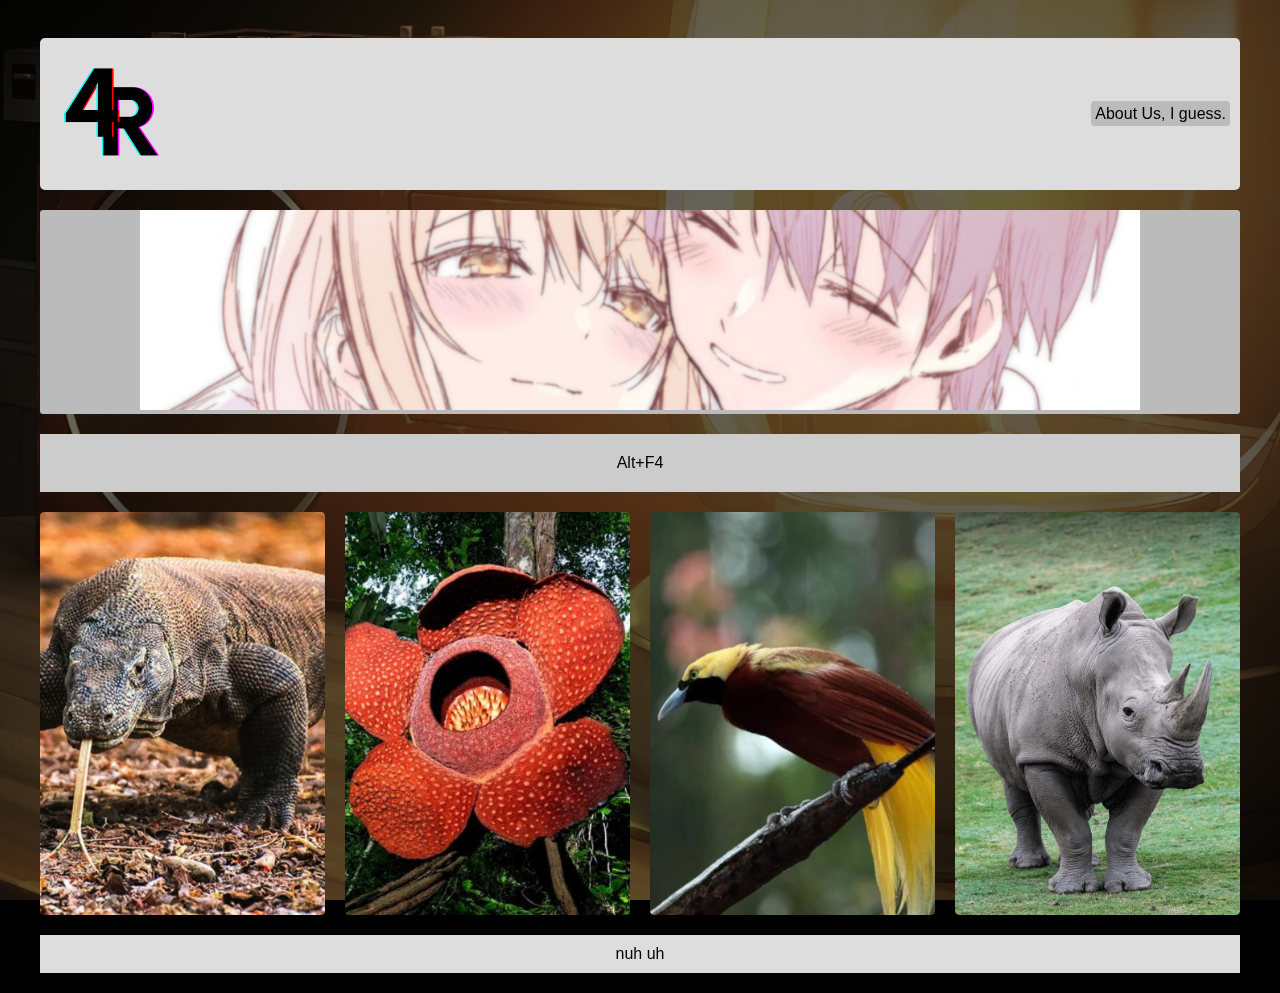
<file: index.html>
<!DOCTYPE html>
<html lang="en">
<head>
    <meta charset="UTF-8">
    <meta name="viewport" content="width=device-width, initial-scale=1.0">
    <title>HomePage</title>
    <link rel="icon" href="/Images/pageinfo.ico" type="image/x-icon"><br>
    <link rel="stylesheet" href="styles.css">
</head>
<body>
    <div class="container">
        <header>
            <div class="logo">
                <a href="/">
                    <img 
                    src="/Images/RTFPassiveMode.png" 
                    class="hover-swap" 
                    alt="Default Image" 
                    onmouseover="this.src='/Images/logomode1.png'" 
                    onmouseout="this.src='/Images/RTFPassiveMode.png'"
                    width="128px"
                    height="128px" 
                    >
                </a>
            </div>
            <nav><a href="/Other Pages/Profile/">About Us, I guess.</a></nav>
        </header>
        <div class="banner">
            <img src="/Images/Mahiruaaaaaaaaaa.png">
        </div>
        <div class="intro">Alt+F4</div>
        <div class="boxes">
            <div class="box">
                <a href="/Other Pages/komodo/"><img src="/Images/1.png" width="400px" height="auto"></a>
            </div>
            <div class="box">
                <a href="/Other Pages/Rafflesia/"><img src="/Images/2.png" width="400px" height="auto"></a>
            </div>
            <div class="box">
                <a href="/Other Pages/Cendrawasih/"><img src="/Images/3.png" width="400px" height="auto"></a>
            </div>
            <div class="box">
                <a href="/Other Pages/Badak/"><img src="/Images/Rhino Cool AF.png" width="400px" height="auto"></a>
            </div>
        </div>
        <footer>nuh uh</footer>
    </div>
</body>
</html>
</file>
<file: styles.css>
body {
    margin: 0;
    font-family: Arial, sans-serif;
    position: relative; 
    background-color: #000; /
}

body::before{
    content: '';
    position: fixed;
    top: 0;
    left: 0;
    width: 100%;
    height: 100%;
    background-image: url(/Images/yay.png);
    background-position: center;
    background-repeat: no-repeat;
    background-size: cover; 
    filter: brightness(40%);
    z-index: -1; 
}

.container {
    max-width: 1200px;
    margin: 0 auto;
    padding: 20px;
}

header {
    display: flex;
    justify-content: space-between;
    align-items: center;
    padding: 10px;
    background-color: #ddd;
    border-radius: 5px;
}

.logo {
    flex: 1;
    text-align: left;
}

nav {
    flex: 2;
    text-align: right;
}

nav a {
    text-decoration: none;
    color: black;
    padding: 4px;
    background-color: #bbb;
    border-radius: 4px;
}

nav:hover{
    color: rgb(0, 0, 0);
    padding: 6px;
}

.banner {
    background-color: #bbb;
    text-align: center;
    margin: 20px 0;
    border-radius: 3px;
}

.intro {
    background-color: #ccc;
    text-align: center;
    padding: 20px;
    margin: 20px 0;
}

.boxes {
    display: flex;
    justify-content: space-between;
    gap: 20px;
}

.box {
    position: relative;
    flex: 1;
    text-align: center;
    border-radius: 4px;
    overflow: hidden;
    cursor: pointer;
}

.box img{
    border-radius: 4px;
    width: 100%;
    height: auto;
    display: block;
    transition: transform 0.3s ease;
}

.box img:hover{
    filter: brightness(0.5);
}

.box .overlay {
    position: absolute;
    top: 0;
    left: 0;
    width: 100%;
    height: 100%;
    background-color: rgba(0, 0, 0, 0.6); 
    display: flex;
    align-items: center;
    justify-content: center;
    text-align: center;
    opacity: 0;
    color: white;
    font-size: 1.5rem;
    font-weight: bold;
    transition: opacity 0.3s ease; 
    border-radius: 4px;
}

.box:hover .overlay {
    opacity: 1;
}

footer {
    background-color: #ddd;
    text-align: center;
    padding: 10px;
    margin-top: 20px;
}

.box:hover img {
    transform: scale(1.1);
}

@media (max-width: 768px) {
    .boxes {
        flex-direction: column;
    }
}
</file>
